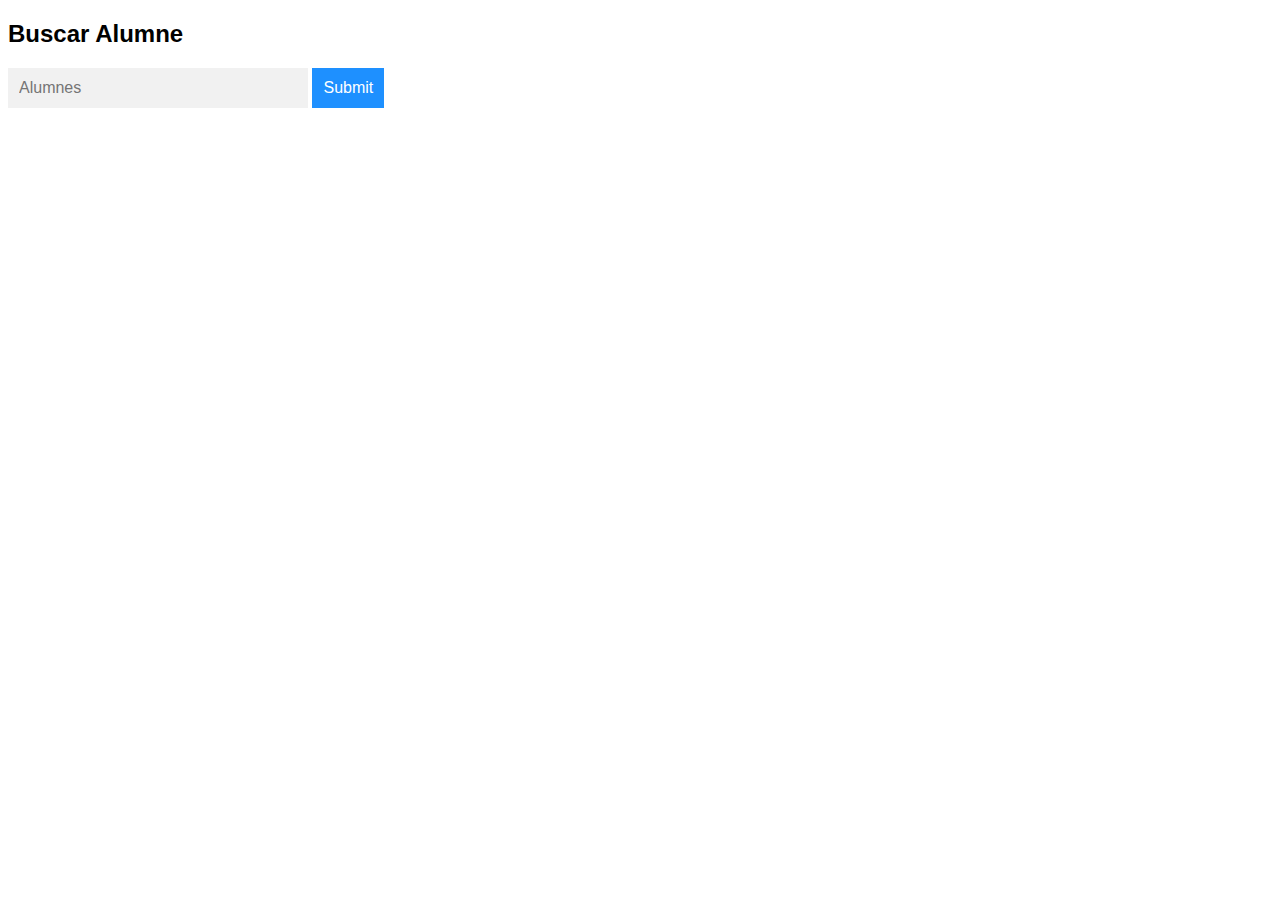
<file: index.html>
<!DOCTYPE html>
<html>
<head>
<meta name="viewport" content="width=device-width, initial-scale=1.0">
<style>
* {
  box-sizing: border-box;
}

body {
  font: 16px Arial;  
}

/*the container must be positioned relative:*/
.autocomplete {
  position: relative;
  display: inline-block;
}

input {
  border: 1px solid transparent;
  background-color: #f1f1f1;
  padding: 10px;
  font-size: 16px;
}

input[type=text] {
  background-color: #f1f1f1;
  width: 100%;
}

input[type=submit] {
  background-color: DodgerBlue;
  color: #fff;
  cursor: pointer;
}

.autocomplete-items {
  position: absolute;
  border: 1px solid #d4d4d4;
  border-bottom: none;
  border-top: none;
  z-index: 99;
  /*position the autocomplete items to be the same width as the container:*/
  top: 100%;
  left: 0;
  right: 0;
}

.autocomplete-items div {
  padding: 10px;
  cursor: pointer;
  background-color: #fff; 
  border-bottom: 1px solid #d4d4d4; 
}

/*when hovering an item:*/
.autocomplete-items div:hover {
  background-color: #e9e9e9; 
}

/*when navigating through the items using the arrow keys:*/
.autocomplete-active {
  background-color: DodgerBlue !important; 
  color: #ffffff; 
}
</style>
</head>     
<body>


<h2>Buscar Alumne</h2>

<!--Make sure the form has the autocomplete function switched off:-->
<form autocomplete="off" action="/action_page.php">
  <div class="autocomplete" style="width:300px;">
    <input id="myInput" type="text" name="myCountry" placeholder="Alumnes">
  </div>
  <input type="submit">
</form>

<script>
function autocomplete(inp, arr) {
  /*the autocomplete function takes two arguments,
  the text field element and an array of possible autocompleted values:*/
  var currentFocus;
  /*execute a function when someone writes in the text field:*/
  inp.addEventListener("input", function(e) {
      var a, b, i, val = this.value;
      /*close any already open lists of autocompleted values*/
      closeAllLists();
      if (!val) { return false;}
      currentFocus = -1;
      /*create a DIV element that will contain the items (values):*/
      a = document.createElement("DIV");
      a.setAttribute("id", this.id + "autocomplete-list");
      a.setAttribute("class", "autocomplete-items");
      /*append the DIV element as a child of the autocomplete container:*/
      this.parentNode.appendChild(a);
      /*for each item in the array...*/
      for (i = 0; i < arr.length; i++) {
        /*check if the item starts with the same letters as the text field value:*/
        if (arr[i].substr(0, val.length).toUpperCase() == val.toUpperCase()) {
          /*create a DIV element for each matching element:*/
          b = document.createElement("DIV");
          /*make the matching letters bold:*/
          b.innerHTML = "<strong>" + arr[i].substr(0, val.length) + "</strong>";
          b.innerHTML += arr[i].substr(val.length);
          /*insert a input field that will hold the current array item's value:*/
          b.innerHTML += "<input type='hidden' value='" + arr[i] + "'>";
          /*execute a function when someone clicks on the item value (DIV element):*/
          b.addEventListener("click", function(e) {
              /*insert the value for the autocomplete text field:*/
              inp.value = this.getElementsByTagName("input")[0].value;
              /*close the list of autocompleted values,
              (or any other open lists of autocompleted values:*/
              closeAllLists();
          });
          a.appendChild(b);
        }
      }
  });
  /*execute a function presses a key on the keyboard:*/
  inp.addEventListener("keydown", function(e) {
      var x = document.getElementById(this.id + "autocomplete-list");
      if (x) x = x.getElementsByTagName("div");
      if (e.keyCode == 40) {
        /*If the arrow DOWN key is pressed,
        increase the currentFocus variable:*/
        currentFocus++;
        /*and and make the current item more visible:*/
        addActive(x);
      } else if (e.keyCode == 38) { //up
        /*If the arrow UP key is pressed,
        decrease the currentFocus variable:*/
        currentFocus--;
        /*and and make the current item more visible:*/
        addActive(x);
      } else if (e.keyCode == 13) {
        /*If the ENTER key is pressed, prevent the form from being submitted,*/
        e.preventDefault();
        if (currentFocus > -1) {
          /*and simulate a click on the "active" item:*/
          if (x) x[currentFocus].click();
        }
      }
  });
  function addActive(x) {
    /*a function to classify an item as "active":*/
    if (!x) return false;
    /*start by removing the "active" class on all items:*/
    removeActive(x);
    if (currentFocus >= x.length) currentFocus = 0;
    if (currentFocus < 0) currentFocus = (x.length - 1);
    /*add class "autocomplete-active":*/
    x[currentFocus].classList.add("autocomplete-active");
  }
  function removeActive(x) {
    /*a function to remove the "active" class from all autocomplete items:*/
    for (var i = 0; i < x.length; i++) {
      x[i].classList.remove("autocomplete-active");
    }
  }
  function closeAllLists(elmnt) {
    /*close all autocomplete lists in the document,
    except the one passed as an argument:*/
    var x = document.getElementsByClassName("autocomplete-items");
    for (var i = 0; i < x.length; i++) {
      if (elmnt != x[i] && elmnt != inp) {
        x[i].parentNode.removeChild(x[i]);
      }
    }
  }
  /*execute a function when someone clicks in the document:*/
  document.addEventListener("click", function (e) {
      closeAllLists(e.target);
  });
}

/*An array containing all the country names in the world:*/
var countries = ["    Sienna King",
    "Fisher Deleon",
    "Jakobe Bird",
    "Albert Avery",
    "Sidney Ball",
    "Felipe Livingston",
    "Luciano Casey",
    "Abdullah Rasmussen",
    "Darion Phillips",
    "Ayden Estes",
    "Dillon Le",
    "Ismael Haley",    
    "Lucille Shannon",
    "Ali Velasquez",
    "Isaiah Tyler",
    "Jakob Hamilton",
    "Carsen Casey",
    "Dwayne Payne",
    "Shyann Huff",
    "Camryn Nicholson",
    "Adalynn Jimenez",
    "Mariam Gallagher",
    "Deanna Cherry",
    "Alicia Bates"];

/*initiate the autocomplete function on the "myInput" element, and pass along the countries array as possible autocomplete values:*/
autocomplete(document.getElementById("myInput"), countries);
</script>

</body>
</html>
</file>
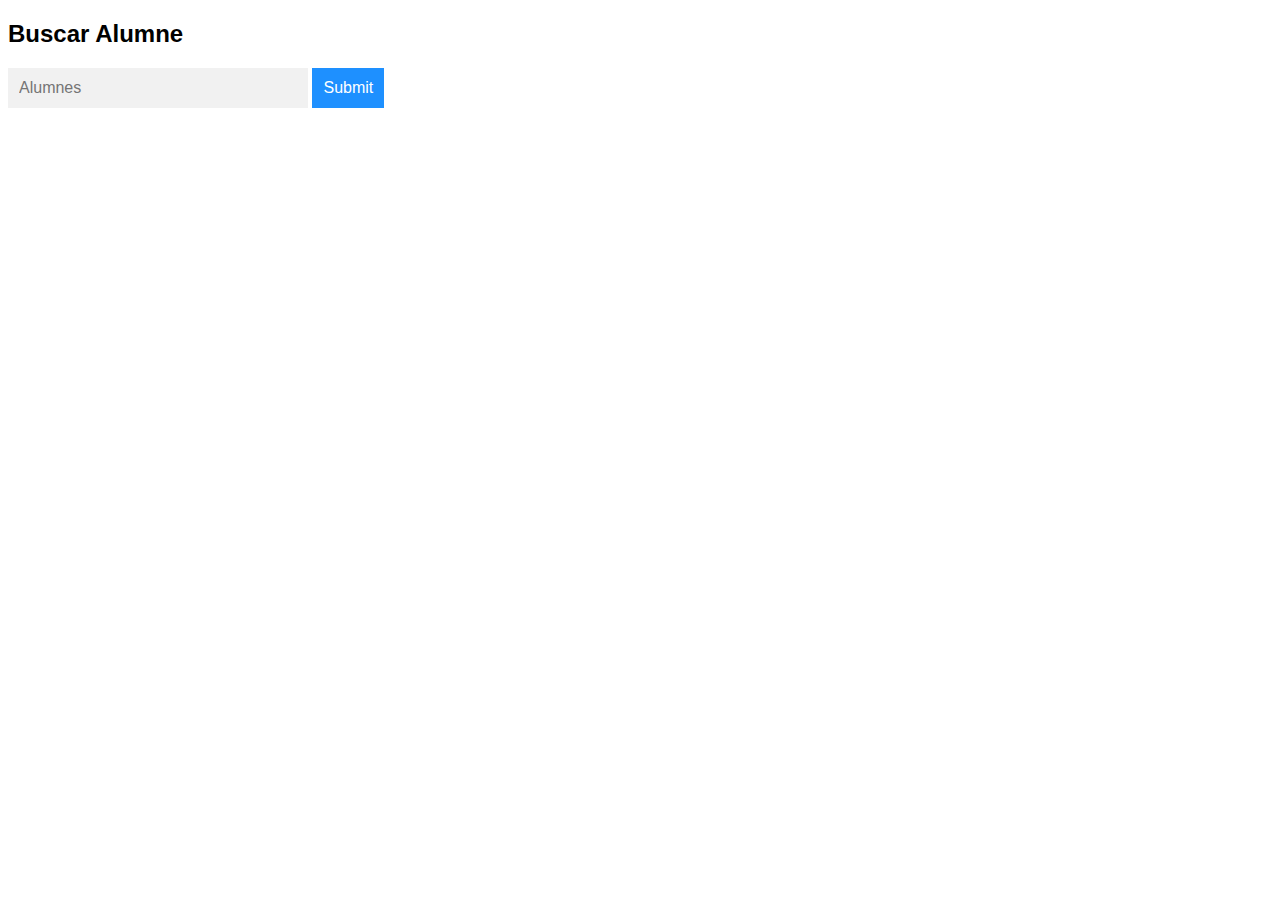
<file: buscador/index.html>
<!DOCTYPE html>
  <html lang="es">
<head>
    <meta charset="UTF-8">
    <meta http-equiv="X-UA-Compatible" content="IE=edge">
    <meta name="viewport" content="width=device-width, initial-scale=1.0">
    <title>Puerta 18</title>
    <link rel="stylesheet" href="style.css">
</head>
<body>


<h2>Buscar Alumne</h2>

<!--Make sure the form has the autocomplete function switched off:-->
<form autocomplete="off" action="/action_page.php">
  <div class="autocomplete" style="width:300px;">
    <input id="myInput" type="text" name="myCountry" placeholder="Alumnes">
  </div>
  <input type="submit">
</form>

<script src="search.js"></script>
</body>
</html>
</file>
<file: buscador/style.css>
* {
    box-sizing: border-box;
  }
  
  body {
    font: 16px Arial;  
  }
  
  .autocomplete {
    position: relative;
    display: inline-block;
  }
  
  input {
    border: 1px solid transparent;
    background-color: #f1f1f1;
    padding: 10px;
    font-size: 16px;
    
  }
  
  input[type=text] {
    background-color: #f1f1f1;
    width: 100%;
  }
  
  input[type=submit] {
    background-color: DodgerBlue;
    color: #fff;
    cursor: pointer;
  }
  
  .autocomplete-items {
    position: absolute;
    border: 1px solid #d4d4d4;
    border-bottom: none;
    border-top: none;
    z-index: 99;
    /*position the autocomplete items to be the same width as the container:*/
    top: 100%;
    left: 0;
    right: 0;
  }
  
  .autocomplete-items div {
    padding: 10px;
    cursor: pointer;
    background-color: #fff; 
    border-bottom: 1px solid #d4d4d4; 
  }
  
  /*when hovering an item:*/
  .autocomplete-items div:hover {
    background-color: #e9e9e9; 
  }
  
  /*when navigating through the items using the arrow keys:*/
  .autocomplete-active {
    background-color: DodgerBlue !important; 
    color: #ffffff; 
  }
</file>
